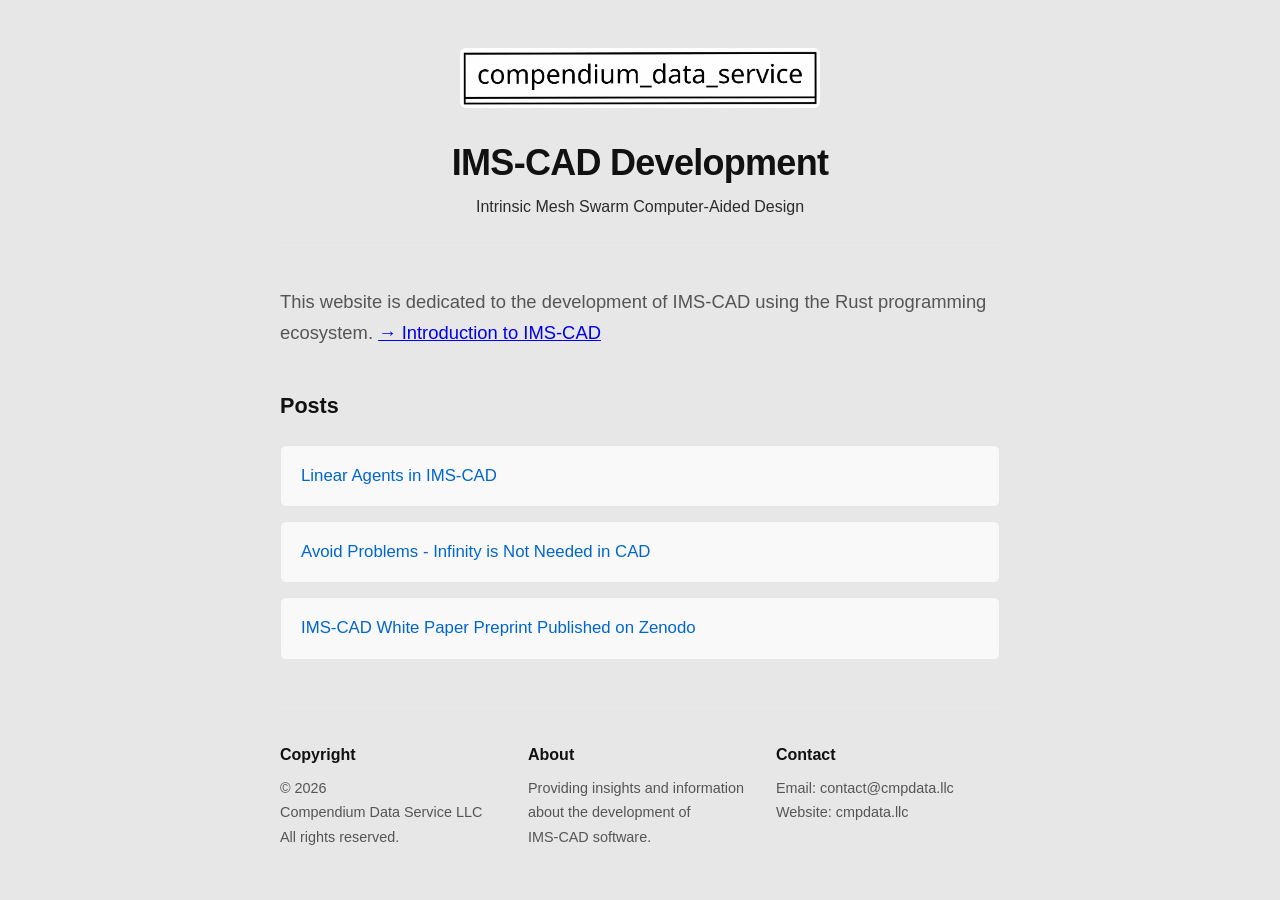
<file: index.html>
<!DOCTYPE html>
<html lang="en">
<head>
    <meta charset="UTF-8">
    <meta name="viewport" content="width=device-width, initial-scale=1.0">
    <title>Compedium Data Service</title>
    <style>
        /* ==========================================
           INDEX PAGE STYLES
           ========================================== */
        @font-face {
            font-family: 'Inconsolata';
            src: url('Inconsolata-Regular.ttf') format('truetype');
            font-weight: 400;
        }

        *, *::before, *::after {
            box-sizing: border-box;
            margin: 0;
            padding: 0;
        }

        body {
            background-color: #e7e7e7;
            color: #2b2b2b;
            font-family: -apple-system, BlinkMacSystemFont, "Segoe UI", Roboto, Helvetica, Arial, sans-serif;
            line-height: 1.7;
            padding: 3rem 1.5rem;
            max-width: 768px;
            margin: 0 auto;
        }

        header {
            text-align: center;
            margin-bottom: 2.5rem;
            padding-bottom: 1.5rem;
            border-bottom: 1px solid #eaeaea;
        }

        header img {
            width: 50%;
            max-width: 100%;
            height: auto;
            display: block;
            margin: 0 auto 1.5rem auto;
            border-radius: 6px;
        }

        h1 {
            font-size: 2.25rem;
            font-weight: 700;
            letter-spacing: -0.02em;
            color: #111111;
        }

        p.intro {
            font-size: 1.15rem;
            color: #555555;
            margin-bottom: 2.5rem;
        }

        h2 {
            font-size: 1.35rem;
            font-weight: 600;
            margin-bottom: 1.25rem;
            color: #111111;
        }

        ul.post-list {
            list-style: none;
            display: flex;
            flex-direction: column;
            gap: 0.85rem;
        }

        ul.post-list li a {
            display: block;
            padding: 1rem 1.25rem;
            background-color: #f9f9f9;
            border: 1px solid #e5e5e5;
            border-radius: 6px;
            color: #0066cc;
            text-decoration: none;
            font-weight: 500;
            font-size: 1.05rem;
            transition: all 0.15s ease-in-out;
        }

        ul.post-list li a:hover {
            background-color: #0066cc;
            color: #ffffff;
            border-color: #0066cc;
            transform: translateY(-1px);
        }

        /* Footer Styles */
        footer {
            margin-top: 3rem;
            padding-top: 2rem;
            border-top: 1px solid #eaeaea;
            display: grid;
            grid-template-columns: repeat(3, 1fr);
            gap: 1.5rem;
            font-size: 0.9rem;
            color: #555555;
        }

        footer h3 {
            font-size: 1rem;
            font-weight: 600;
            color: #111111;
            margin-bottom: 0.5rem;
        }

        footer a {
            color: #0066cc;
            text-decoration: none;
        }

        footer a:hover {
            text-decoration: underline;
        }

        @media (max-width: 600px) {
            footer {
                grid-template-columns: 1fr;
                gap: 1.5rem;
            }
        }
    </style>
</head>
<body>

    <header>
        <img src="graphic_cds_logo_3.png" alt="Blog Header Banner">
        <h1>IMS-CAD Development</h1>
        <p>Intrinsic Mesh Swarm Computer-Aided Design</p>
    </header>

    <main>
        <p class="intro">This website is dedicated to the development of IMS-CAD using the Rust programming ecosystem. <a href="blog_intro_to_ims-cad.html">&rarr; Introduction to IMS-CAD</a></p>

        <h2>Posts</h2>
        <ul class="post-list">

<!-- Blog list begin, newest to oldest --> 






            <li><a href="blog_2026-10-23.html">Linear Agents in IMS-CAD</a></li>    

            <li><a href="blog_2026-10-21.html">Avoid Problems - Infinity is Not Needed in CAD</a></li>     

            <li><a href="blog_2026-10-18.html">IMS-CAD White Paper Preprint Published on Zenodo</a></li>           


<!-- Blog list end -->



        </ul>
    </main>



    <footer>
        <div class="footer-col">
            <h3>Copyright</h3>
            <!-- Update the copyright date each year; also the blog template date each year. -->
            <p>&copy; 2026<br> Compendium Data Service LLC<br> All rights reserved.</p>
        </div>
        <div class="footer-col">
            <h3>About</h3>
            <p>Providing insights and information about the development of <br>IMS-CAD software.</p>
        </div>
        <div class="footer-col">
            <h3>Contact</h3>
            <p>Email: contact@cmpdata.llc</p>
            <p>Website: cmpdata.llc</p>
        </div>
    </footer>

</body>
</html>
</file>
